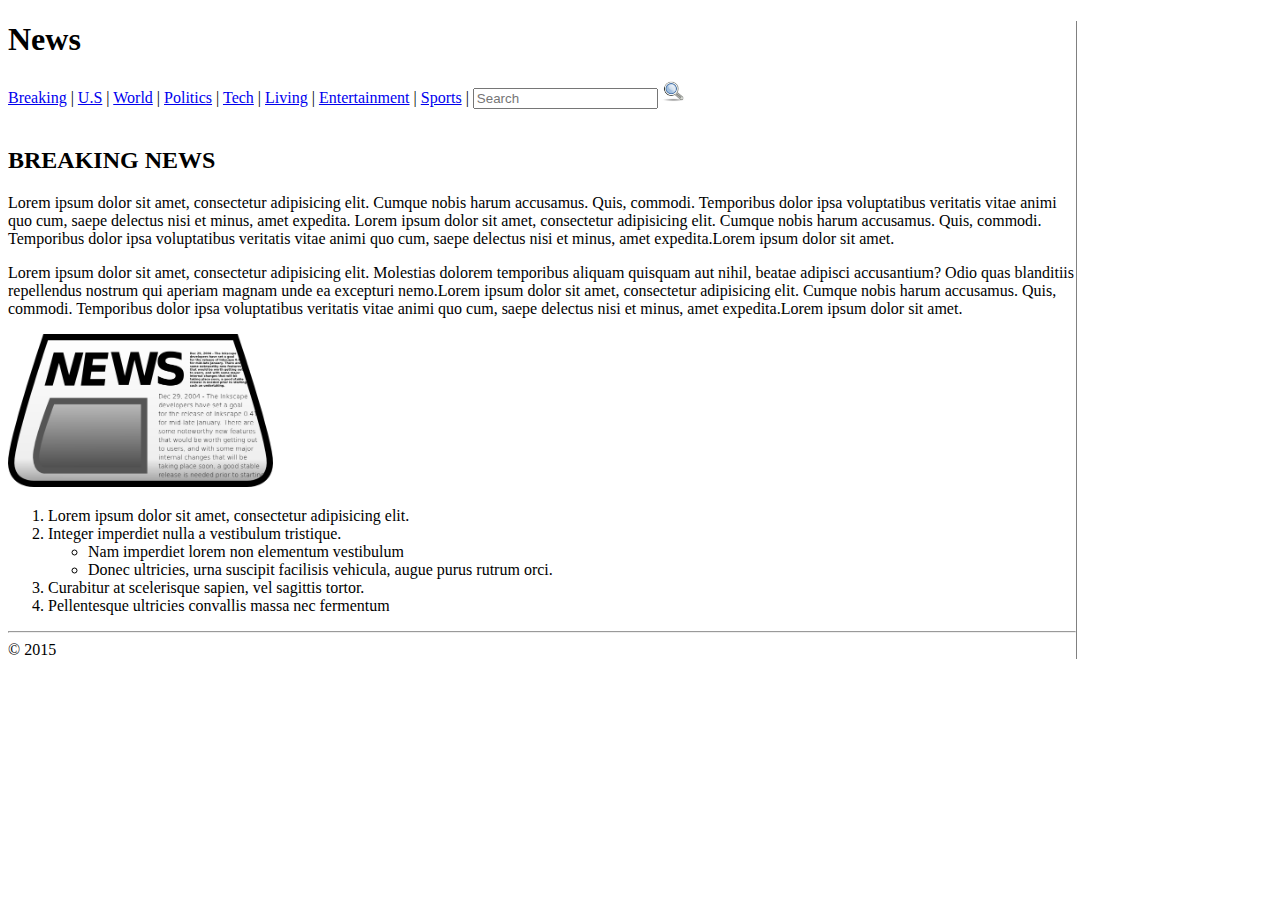
<file: hw1/index.html>
<!DOCTYPE html>
<html lang="en-US">
<head>
	<title>Robinson, Todd. HW1</title>
</head>

	<body style="border-right: 1px solid grey; margin-top: 0; max-width: 1068px;">
		<h1>News</h1>
		<nav>
			<a href="#">Breaking</a> |
			<a href="#">U.S</a> |
			<a href="#">World</a> |
			<a href="#">Politics</a> |
			<a href="#">Tech</a> |
			<a href="#">Living</a> |
			<a href="#">Entertainment</a> |
			<a href="#">Sports</a> |
			<span>
			<form style="display: inline-block">
				<input type="search" placeholder="Search"></input>
			</form>
			<img src="glass.png" alt="Magnifing glass" style="width: 23px;">
		</span>
		</nav>	
		<br/>
		<h2>BREAKING NEWS</h2>
		<p>
			Lorem ipsum dolor sit amet, consectetur adipisicing elit. Cumque nobis harum accusamus. Quis, commodi. Temporibus dolor ipsa voluptatibus veritatis vitae animi quo cum, saepe delectus nisi et minus, amet expedita. Lorem ipsum dolor sit amet, consectetur adipisicing elit. Cumque nobis harum accusamus. Quis, commodi. Temporibus dolor ipsa voluptatibus veritatis vitae animi quo cum, saepe delectus nisi et minus, amet expedita.Lorem ipsum dolor sit amet.
		</p>
		<p>
			Lorem ipsum dolor sit amet, consectetur adipisicing elit. Molestias dolorem temporibus aliquam quisquam aut nihil, beatae adipisci accusantium? Odio quas blanditiis repellendus nostrum qui aperiam magnam unde ea excepturi nemo.Lorem ipsum dolor sit amet, consectetur adipisicing elit. Cumque nobis harum accusamus. Quis, commodi. Temporibus dolor ipsa voluptatibus veritatis vitae animi quo cum, saepe delectus nisi et minus, amet expedita.Lorem ipsum dolor sit amet.
		</p>
		<img src="newspaper.png" alt="Newspaper clip art" style="width: 265px;">
		<ol>
			<li>Lorem ipsum dolor sit amet, consectetur adipisicing elit.</li>
			<li> Integer imperdiet nulla a vestibulum tristique.
				<ul>
					<li>Nam imperdiet lorem non elementum vestibulum</li>
					<li>Donec ultricies, urna suscipit facilisis vehicula, augue purus rutrum orci.</li>
				</ul>
			</li>
			<li>Curabitur at scelerisque sapien, vel sagittis tortor. </li>
			<li>Pellentesque ultricies convallis massa nec fermentum </li>
		</ol>
	</body>
	<hr>
	&copy; 2015
	<br/>
</html>
</file>
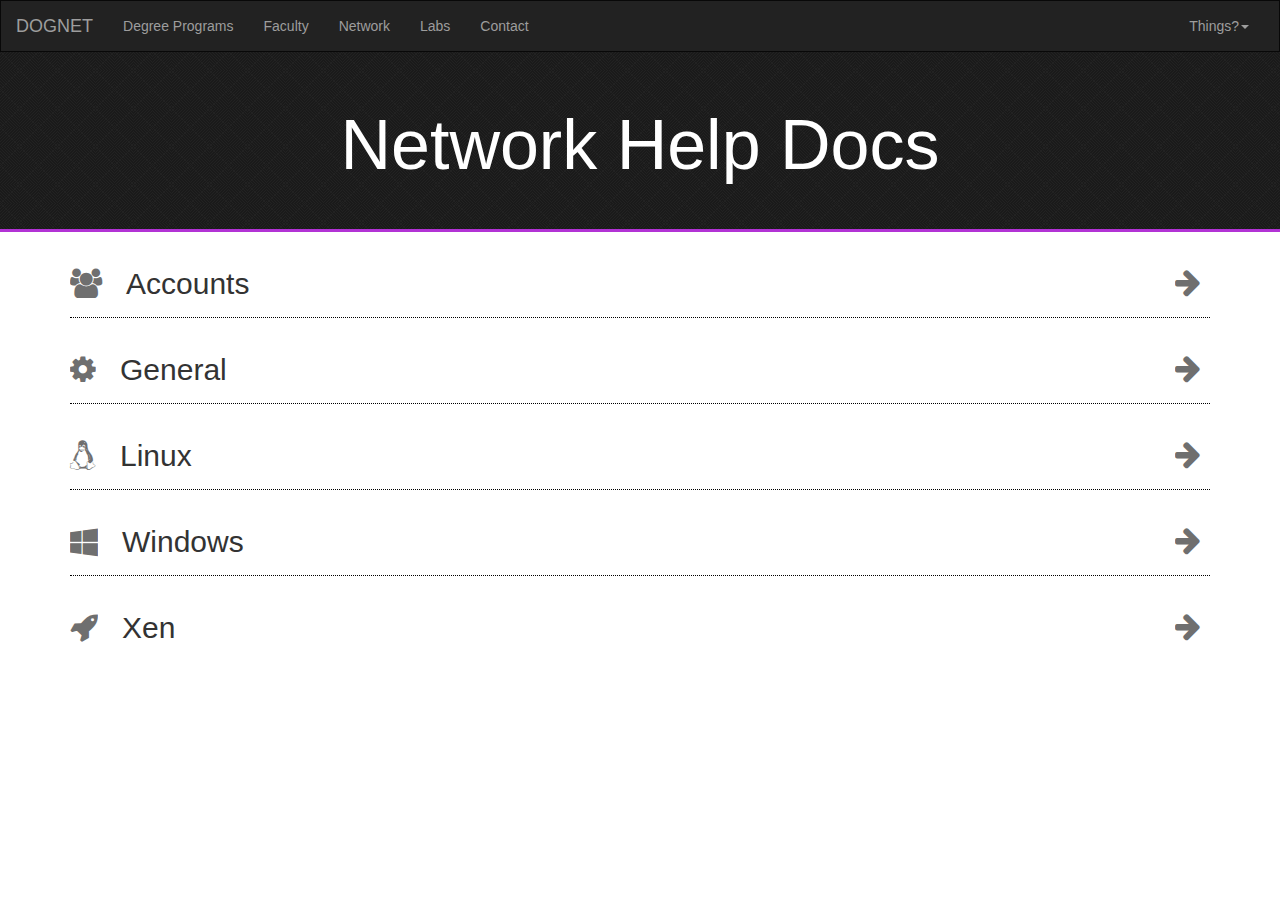
<file: hw10/index.html>
<!DOCTYPE html>
<html lang="en">
<head>
  <meta charset="UTF-8">
  <title>DOGNET (Robinson, Todd HW10)</title>
  <meta name="viewport" content="width=device-width, initial-scale=1, user-scalable=yes">
  <script src="https://ajax.googleapis.com/ajax/libs/jquery/2.1.3/jquery.min.js"></script>
  <link rel="stylesheet" href="//maxcdn.bootstrapcdn.com/font-awesome/4.3.0/css/font-awesome.min.css">
  <link href="http://maxcdn.bootstrapcdn.com/bootstrap/3.3.4/css/bootstrap.min.css" rel="stylesheet">
  <script src="http://maxcdn.bootstrapcdn.com/bootstrap/3.3.4/js/bootstrap.min.js"></script>
  <link rel="stylesheet/less" href="style.less">
  <script src="script.js"></script>
  <script>
  //Settings for less, left on development on purpose.
  less = {
    env: "development",
    async: true,
    fileAsync: true,
  };
</script>
  <script src="less.min.js" type="text/javascript"></script>
</head>
<body>
  <nav class="navbar navbar-inverse">
    <div class="container-fluid">
      <!-- Brand and toggle get grouped for better mobile display -->
      <div class="navbar-header">
        <button type="button" class="navbar-toggle collapsed" data-toggle="collapse" data-target="#dognet-nav">
          <span class="sr-only">Toggle navigation</span>
          <span class="icon-bar"></span>
          <span class="icon-bar"></span>
          <span class="icon-bar"></span>
        </button>
        <a class="navbar-brand" href="http://www.cs.sunyit.edu/">DOGNET</a>
      </div>

      <!-- Collect the nav links, forms, and other content for toggling -->
      <div class="collapse navbar-collapse" id="dognet-nav">
        <ul class="nav navbar-nav">
          <li><a href="http://www.cs.sunyit.edu/degree/">Degree Programs</a></li>
          <li><a href="http://www.cs.sunyit.edu/faculty/">Faculty</a></li>
          <li><a href="http://www.cs.sunyit.edu/network/">Network</a></li>
          <li><a href="http://www.cs.sunyit.edu/labs/">Labs</a></li>
          <li><a href="http://www.cs.sunyit.edu/contact/">Contact</a></li>
        </ul>

        <ul class="nav navbar-nav navbar-right">
          <li class="dropdown">
            <a href="#" class="dropdown-toggle" data-toggle="dropdown" role="button" aria-expanded="false">Things?<span class="caret"></span></a>
            <ul class="dropdown-menu" role="menu">
              <li><a href="http://www.cs.sunyit.edu/help/">Help</a></li>
              <li><a href="http://www.cs.sunyit.edu/schedule.php">Schedules</a></li>
              <li><a href="http://web.cs.sunyit.edu/network/downloads/">Downloads</a></li>
              <li><a href="https://accounts.cs.sunyit.edu/">Accounts</a></li>
              <li><a href="https://accounts.cs.sunyit.edu/webmail/">Webmail</a></li>
              <li><a href="https://classx.cs.sunyit.edu/">ClassX</a></li>
            </ul>
          </li>
        </ul>
      </div><!-- /.navbar-collapse -->
    </div><!-- /.container-fluid -->
  </nav>
  <div class="headerTitle">
    <div class="container">
      <h1 class="text-center">Network Help Docs</h1>
    </div>
  </div>
  <div class="container">

    <div class="row topics">
      <div class="col-md-12 ">

        <section id="accounts">
          <h2><i class="fa fa-users"></i>Accounts <span class="arrow"><i class="fa fa-arrow-right"></i></span></h2>
          <div class="col-md-10 col-md-offset-2">
            <ul>
              <li><a href="http://www.cs.sunyit.edu/help/activate.php">Activate your account</a></li>
              <li><a href="http://www.cs.sunyit.edu/help/passwd.php">Changing your password</a></li>
              <li><a href="http://www.cs.sunyit.edu/help/msdnaa.php">Microsoft Developer Network Software Downloads</a></li>
              <li><a href="http://www.cs.sunyit.edu/help/reset.php">Resetting a forgotten password</a></li>
            </ul>
          </div>
        </section>
        <section id="general">
          <h2><i class="fa fa-cog"></i>General <span class="arrow"><i class="fa fa-arrow-right"></i></span></h2>
          <div class="col-md-10 col-md-offset-2">
            <ul>
              <li><a href="http://www.cs.sunyit.edu/help/software_overview.php">An overview of software available to students</a></li>
              <li><a href="http://www.cs.sunyit.edu/help/spop.php">Checking email over an encrypted connection</a></li>
              <li><a href="http://www.cs.sunyit.edu/help/storage.php">Disk Storage</a></li>
              <li><a href="http://www.cs.sunyit.edu/help/downloads.php">Downloading operating systems and software</a></li>
              <li><a href="http://www.cs.sunyit.edu/help/email.php">Email</a></li>
              <li><a href="http://www.cs.sunyit.edu/help/mysql.php">mySQL</a></li>
              <li><a href="http://www.cs.sunyit.edu/help/www.php">Personal Web Page Info</a></li>
              <li><a href="http://www.cs.sunyit.edu/help/htaccess.php">Restricting access to web pages</a></li>
              <li><a href="http://www.cs.sunyit.edu/help/www_win.php">Setting up your personal website from windows</a></li>

            </ul>
          </div>
        </section>
        <section id="linux">
          <h2><i class="fa fa-linux"></i>Linux <span class="arrow"><i class="fa fa-arrow-right"></i></span></h2>
          <div class="col-md-10 col-md-offset-2">
            <ul>
              <li><a href="http://www.cs.sunyit.edu/help/x11remote.php">Accessing graphical applications remotely</a></li>
              <li><a href="http://www.cs.sunyit.edu/help/unixmedia.php">CD Burning and removable media under Linux</a></li>
              <li><a href="http://www.cs.sunyit.edu/help/gpg.php">Encrypting text with GNU Privacy Guard (GPG)</a></li>
              <li><a href="http://www.cs.sunyit.edu/help/games.php">Games</a></li>
              <li><a href="http://www.cs.sunyit.edu/help/nfs.php">NFS</a></li>
              <li><a href="http://www.cs.sunyit.edu/help/printing.php">Printing</a></li>
              <li><a href="http://www.cs.sunyit.edu/help/ssh.php">Remote connections with SSH Secure Shell</a></li>
              <li><a href="http://www.cs.sunyit.edu/help/nixrdp.php">Remote Desktop from a Linux or Mac</a></li>
              <li><a href="http://www.cs.sunyit.edu/help/scanner.php">Scanner usage in C012 unix lab</a></li>
              <li><a href="http://www.cs.sunyit.edu/help/software.php">Software to get you started</a></li>
              <li><a href="http://www.cs.sunyit.edu/help/terminals.php">Terminal Types</a></li>
              <li><a href="http://www.cs.sunyit.edu/help/scp.php">Transfer files between machines securely using scp</a></li>
              <li><a href="http://www.cs.sunyit.edu/help/manual.php">Unix Manual</a></li>
              <li><a href="http://www.cs.sunyit.edu/help/vi.php">vi editor</a></li>
            </ul>
          </div>
        </section>
        <section id="windows">
          <h2><i class="fa fa-windows"></i>Windows <span class="arrow"><i class="fa fa-arrow-right"></i></span></h2>
          <div class="col-md-10 col-md-offset-2">
            <ul>
              <li><a href="http://www.cs.sunyit.edu/help/ssh.php">Connect to unix servers from home with PuTTY</a></li>
              <li><a href="http://www.cs.sunyit.edu/help/vpn.php">Connecting to the CS Department VPN</a></li>
              <li><a href="http://www.cs.sunyit.edu/help/msdnaa.php">Microsoft Developer Network Software Downloads</a></li>
              <li><a href="http://www.cs.sunyit.edu/help/winxp.php">Remote windows lab access</a></li>
              <li><a href="http://www.cs.sunyit.edu/help/xwin32.php">Remote X11 on MS windows with X-Win32</a></li>
              <li><a href="http://www.cs.sunyit.edu/help/winscp.php">Securely transfer files to/from your home directory remotely</a></li>
              <li><a href="http://www.cs.sunyit.edu/help/puttytunneling2.php">Use PuTTY and Firefox to tunnel a connection</a></li>
              <li><a href="http://www.cs.sunyit.edu/help/copyroomScanner.php">Use the C128 copy machine as a multipage scanner</a></li>
              <li><a href="http://www.cs.sunyit.edu/help/winprofile.php">Windows User Profile</a></li>
            </ul>
          </div>
        </section>
        <section id="xen">
          <!-- Rocket ship, for no reason.-->
          <h2><i class="fa fa-rocket"></i>Xen <span class="arrow"><i class="fa fa-arrow-right"></i></span></h2>
          <div class="col-md-10 col-md-offset-2">
            <ul>
              <li><a href="http://www.cs.sunyit.edu/help/bootdvd.php">Boot a DVD through Xen</a></li>
              <li><a href="http://www.cs.sunyit.edu/help/singleuser.php">Boot into Single User Mode</a></li>
              <li><a href="http://www.cs.sunyit.edu/help/centip.php">Configuring and IP Address on CentOS</a></li>
              <li><a href="http://www.cs.sunyit.edu/help/centrepo.php">Setting up the DogNET CentOS Repository</a></li>
              <li><a href="http://www.cs.sunyit.edu/help/puttytunneling2.php">Use PuTTY and Firefox to tunnel a connection</a></li>
            </ul>
          </div>
        </section>
      </div>
  </div>
</body>
</html>
</file>
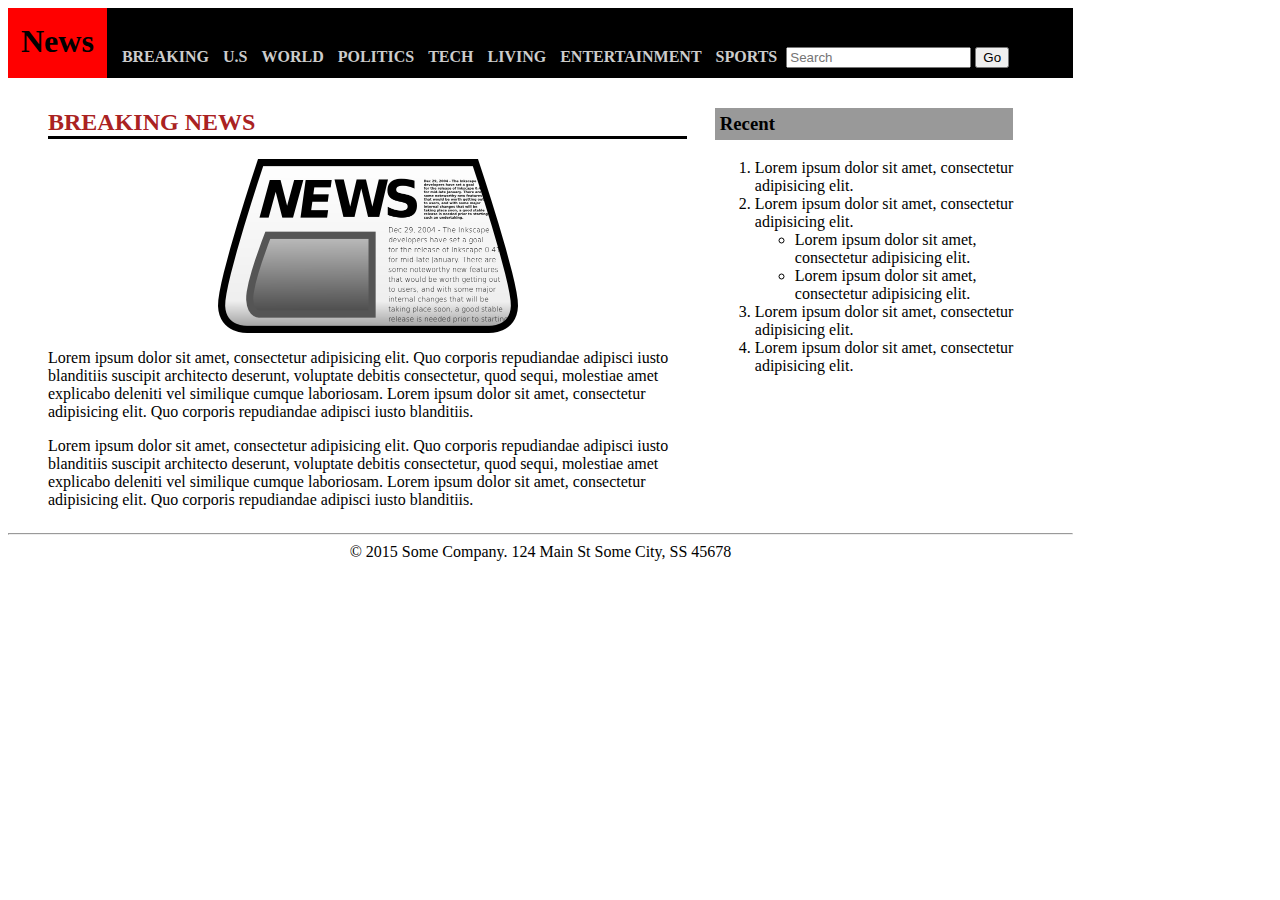
<file: hw2/index.html>
<!DOCTYPE html>
<html lang="en-US">
	<head>
		<title>Robinson, Todd HW2</title>
		<link rel="stylesheet" href="style.css">
	</head>
	<body>
		<div id="topBar">
				<div id="homeLink">
					<a href="#">News</a>	
				</div>
			<nav id="mainNav">
				<a href="#">Breaking</a>
				<a href="#">U.S</a>
				<a href="#">World</a>
				<a href="#">Politics</a>
				<a href="#">Tech</a>
				<a href="#">Living</a>
				<a href="#">Entertainment</a>
				<a href="#">Sports</a>
				<input type="search" placeholder="Search">
				<input type="submit" value="Go">
			</nav>
		</div>
	
		<div id="leftCol">
			<h2>Breaking News</h2>
			<img src="newspaper.png" alt="Newspaper clip art">
			<p>Lorem ipsum dolor sit amet, consectetur adipisicing elit. Quo corporis repudiandae adipisci iusto blanditiis suscipit architecto deserunt, voluptate debitis consectetur, quod sequi, molestiae amet explicabo deleniti vel similique cumque laboriosam. Lorem ipsum dolor sit amet, consectetur adipisicing elit. Quo corporis repudiandae adipisci iusto blanditiis.</p>
			<p>Lorem ipsum dolor sit amet, consectetur adipisicing elit. Quo corporis repudiandae adipisci iusto blanditiis suscipit architecto deserunt, voluptate debitis consectetur, quod sequi, molestiae amet explicabo deleniti vel similique cumque laboriosam. Lorem ipsum dolor sit amet, consectetur adipisicing elit. Quo corporis repudiandae adipisci iusto blanditiis. </p>	
		</div>
		<div id="rightCol">
			<h3>Recent</h3>
			<ol>
				<li>Lorem ipsum dolor sit amet, consectetur adipisicing elit.</li>
				<li>Lorem ipsum dolor sit amet, consectetur adipisicing elit.
					<ul>
						<li>Lorem ipsum dolor sit amet, consectetur adipisicing elit.</li>
						<li>Lorem ipsum dolor sit amet, consectetur adipisicing elit.</li>
					</ul>
				</li>
				<li>Lorem ipsum dolor sit amet, consectetur adipisicing elit.</li>
				<li>Lorem ipsum dolor sit amet, consectetur adipisicing elit.</li>
			</ol>
		</div>
		<div class="clearfix"></div>
		<hr/>
		<span id="footerInfo">&copy; 2015 Some Company. 124 Main St Some City, SS 45678</span>

	</body>
</html>
</file>
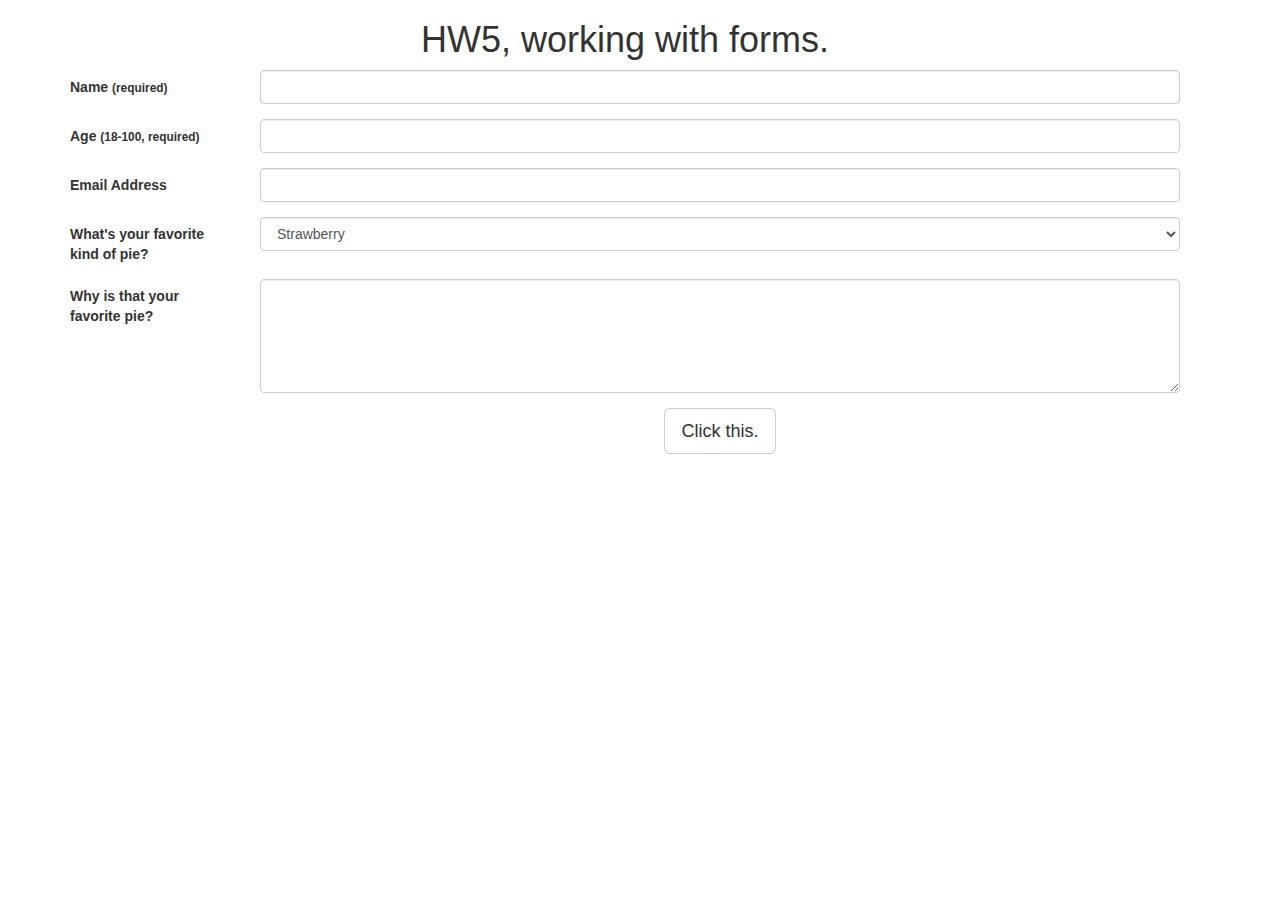
<file: hw5/index.html>
<!DOCTYPE html>
<html lang="en">
<head>
  <meta charset="UTF-8">
  <meta name="viewport" content="width=device-width, initial-scale=1, user-scalable=yes">
  <title>Robinson, Todd. HW5</title>
  <link href="http://maxcdn.bootstrapcdn.com/bootstrap/3.3.4/css/bootstrap.min.css" rel="stylesheet">
  <link rel="stylesheet" href="style.css">
  <script src="https://ajax.googleapis.com/ajax/libs/jquery/2.1.3/jquery.min.js"></script>
  <script src="http://maxcdn.bootstrapcdn.com/bootstrap/3.3.4/js/bootstrap.min.js"></script>
  <script src="script.js"></script>
</head>
<body>
  <!-- Bootstrap Modal-->
  <div class="modal fade" id="errorModal" tabindex="-1" role="dialog" aria-labelledby="" aria-hidden="true">
    <div class="modal-dialog">
      <div class="modal-content">
        <div class="modal-header">
          <button type="button" class="close" data-dismiss="modal" aria-hidden="true">&times;</button>
          <h4 class="modal-title" id="errorModalTitle">Well then.</h4>
        </div>
        <div class="modal-body" id="errorModalBody">

        </div>
        <div class="modal-footer">
          <button type="button" class="btn btn-default" data-dismiss="modal">Close</button>
        </div>
      </div>
    </div>
  </div>



  <div class="container">
    <div class="row col-md-12">
      <h1 class="text-center">HW5, working with forms.</h1>
      <form id="hw5Form" class="form-horizontal">
        <div class="form-group">
          <label for="name" class="col-sm-2 control-label text-left">Name <small>(required)</small></label>
          <div class="col-sm-10">
            <input type="text" class="form-control" id="name" name="name">
          </div>
        </div>

        <div class="form-group">
          <label for="age" class="col-sm-2 control-label text-left">Age <small>(18-100, required)</small></label>
          <div class="col-sm-10">
            <!-- I would normally use the input type of number here, but for the purposes of the homework, I'm going to leave it as text. -->
            <input type="text" class="form-control" id="age" name="age">
          </div>
        </div>
        <div class="form-group">
          <label for="emailAddress" class="col-sm-2 control-label text-left">Email Address</label>
          <div class="col-sm-10">
            <input type="email" class="form-control" id="emailAddress" name="emailAddress">
          </div>
        </div>
        <div class="form-group">
          <label for="favoritePie" class="col-sm-2 control-label text-left">What's your favorite kind of pie?</label>
          <div class="col-sm-10">
            <select name="favoritePie" id="favoritePie" class="form-control">
              <option value="strawberry">Strawberry</option>
              <option value="blueberry">Blueberry</option>
              <option value="moon">MOON?!</option>
            </select>
          </div>
        </div>
        <div class="form-group">
          <label for="explanation" class="col-sm-2 control-label text-left">Why is that your favorite pie?</label>
          <div class="col-sm-10">
            <textarea name="explanation" id="explanation" rows="5" class="form-control"></textarea>
          </div>
        </div>
        <div class="form-group text-center">
          <div class="col-sm-10 col-sm-offset-2">
            <input type="button" class="btn btn-lg btn-default" value="Click this." onclick="checkData()" id="buttonCheck">
          </div>
        </div>


      </form>
    </div>
  </div>
</body>
</html>
</file>
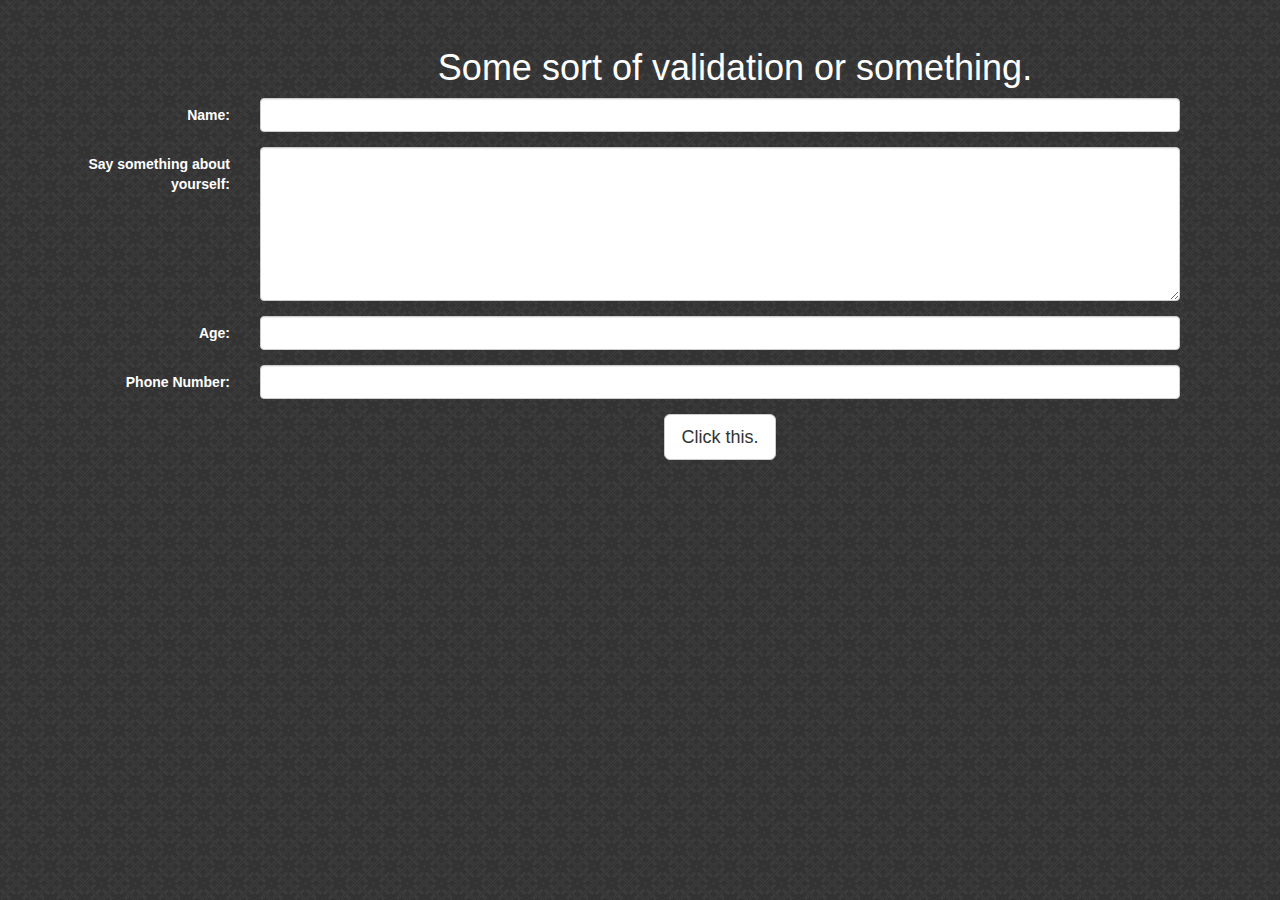
<file: hw6/index.html>
<!DOCTYPE html>
<html lang="en">
<head>
  <meta charset="UTF-8">
  <meta name="viewport" content="width=device-width, initial-scale=1, user-scalable=yes">
  <link href="http://maxcdn.bootstrapcdn.com/bootstrap/3.3.4/css/bootstrap.min.css" rel="stylesheet">
  <script src="https://ajax.googleapis.com/ajax/libs/jquery/2.1.3/jquery.min.js"></script>
  <!-- Animate.css by Daniel Eden -->
  <link rel="stylesheet" href="animate.css">
  <link rel="stylesheet" href="style.css">
  <script src="script.js"></script>
  <title>Robinson, Todd. HW6</title>
</head>
<body>
  <div class="container">
    <div class="row col-md-10 col-md-offset-2">
      <h1 class="text-center">Some sort of validation or something.</h1>

    </div>
    <div class="row col-md-12">
      <!-- Form, using bootstrap styles-->
      <form id="hw6Form" class="form-horizontal">
        <div class="form-group">
          <label for="name" class="col-sm-2 control-label text-left">Name:</label>
          <div class="col-sm-10">
            <!-- Would use the maxlength attribute, but for this assignment, not doing that. -->
            <input type="text" class="form-control" id="name" name="name" lengthMax="50" >
          </div>
        </div>
        <div class="form-group">
          <label for="bio" class="col-sm-2 control-label text-left">Say something about yourself:</label>
          <div class="col-sm-10">
            <textarea rows="7" class="form-control" id="bio" name="bio" lengthMax="500"></textarea>
          </div>
        </div>
        <div class="form-group">
          <label for="age" class="col-sm-2 control-label text-left">Age:</label>
          <div class="col-sm-10">
            <input type="number" class="form-control" id="age" name="age" required>
          </div>
        </div>
        <div class="form-group">
          <label for="phone" class="col-sm-2 control-label text-left">Phone Number:</label>
          <div class="col-sm-10">
            <input type="tel" class="form-control" id="phone" name="phone" required>
          </div>
        </div>

        <!-- Main Form Button-->
        <div class="form-group text-center">
          <div class="col-sm-10 col-sm-offset-2">
            <input type="button" class="btn btn-lg btn-default" value="Click this." id="buttonCheck">
          </div>

        </div>
      </form>
    </div>
  </div>


</body>
</html>
</file>
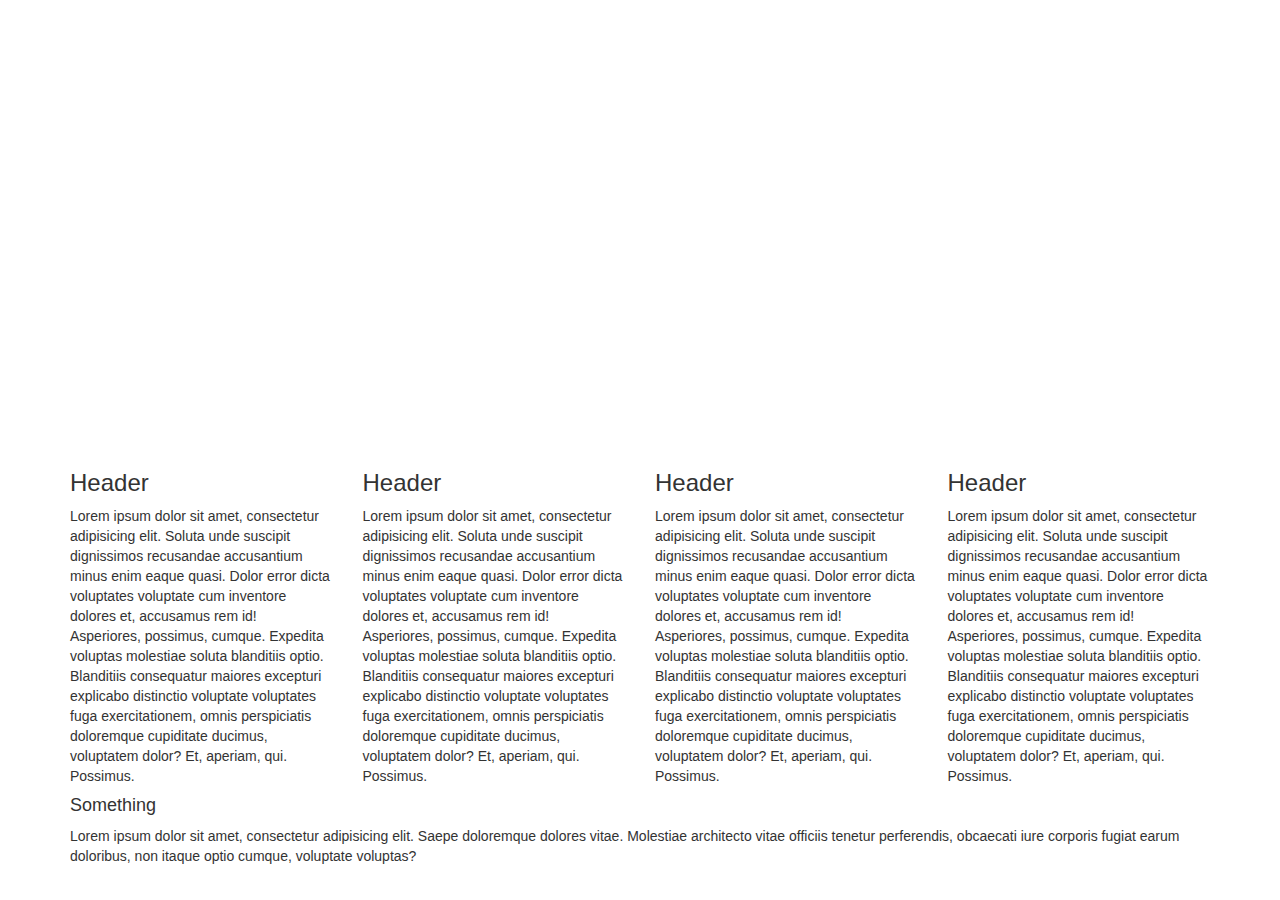
<file: hw4/Robinson, Todd. HW4 B.html>
<!DOCTYPE html>
<html lang="en">
<head>
	<meta charset="UTF-8">
	<title>Robinson, Todd. HW4 B </title>
	<meta name="viewport" content="width=device-width, initial-scale=1, user-scalable=yes"/>
	<link rel="stylesheet" href="http://maxcdn.bootstrapcdn.com/bootstrap/3.3.2/css/bootstrap.min.css">
	<link rel="stylesheet" href="styleb.css">
</head>
<body>
	<div class="hero">
			
	</div>
	<div class="container">

		<div class="row clear">
			<div class="col-md-3 col-sm-6">
				<h3>Header</h3>
				<div>Lorem ipsum dolor sit amet, consectetur adipisicing elit. Soluta unde suscipit dignissimos recusandae accusantium minus enim eaque quasi. Dolor error dicta voluptates voluptate cum inventore dolores et, accusamus rem id!</div>
				<div>Asperiores, possimus, cumque. Expedita voluptas molestiae soluta blanditiis optio. Blanditiis consequatur maiores excepturi explicabo distinctio voluptate voluptates fuga exercitationem, omnis perspiciatis doloremque cupiditate ducimus, voluptatem dolor? Et, aperiam, qui. Possimus.</div>
			</div>
			<div class="col-md-3 col-sm-6">
				<h3>Header</h3>
				<div>Lorem ipsum dolor sit amet, consectetur adipisicing elit. Soluta unde suscipit dignissimos recusandae accusantium minus enim eaque quasi. Dolor error dicta voluptates voluptate cum inventore dolores et, accusamus rem id!</div>
				<div>Asperiores, possimus, cumque. Expedita voluptas molestiae soluta blanditiis optio. Blanditiis consequatur maiores excepturi explicabo distinctio voluptate voluptates fuga exercitationem, omnis perspiciatis doloremque cupiditate ducimus, voluptatem dolor? Et, aperiam, qui. Possimus.</div>
			</div>
			<div class="col-md-3 col-sm-6">
				<h3>Header</h3>
				<div>Lorem ipsum dolor sit amet, consectetur adipisicing elit. Soluta unde suscipit dignissimos recusandae accusantium minus enim eaque quasi. Dolor error dicta voluptates voluptate cum inventore dolores et, accusamus rem id!</div>
				<div>Asperiores, possimus, cumque. Expedita voluptas molestiae soluta blanditiis optio. Blanditiis consequatur maiores excepturi explicabo distinctio voluptate voluptates fuga exercitationem, omnis perspiciatis doloremque cupiditate ducimus, voluptatem dolor? Et, aperiam, qui. Possimus.</div>
			</div>
			<div class="col-md-3 col-sm-6">
				<h3>Header</h3>
				<div>Lorem ipsum dolor sit amet, consectetur adipisicing elit. Soluta unde suscipit dignissimos recusandae accusantium minus enim eaque quasi. Dolor error dicta voluptates voluptate cum inventore dolores et, accusamus rem id!</div>
				<div>Asperiores, possimus, cumque. Expedita voluptas molestiae soluta blanditiis optio. Blanditiis consequatur maiores excepturi explicabo distinctio voluptate voluptates fuga exercitationem, omnis perspiciatis doloremque cupiditate ducimus, voluptatem dolor? Et, aperiam, qui. Possimus.</div>
			</div>
		</div>
		<div class="row">
			<div class="col-md-12">
				<h4>Something</h4>
				Lorem ipsum dolor sit amet, consectetur adipisicing elit. Saepe doloremque dolores vitae. Molestiae architecto vitae officiis tenetur perferendis, obcaecati iure corporis fugiat earum doloribus, non itaque optio cumque, voluptate voluptas?
			</div>
		</div>
	</div>
</body>
</html>
</file>
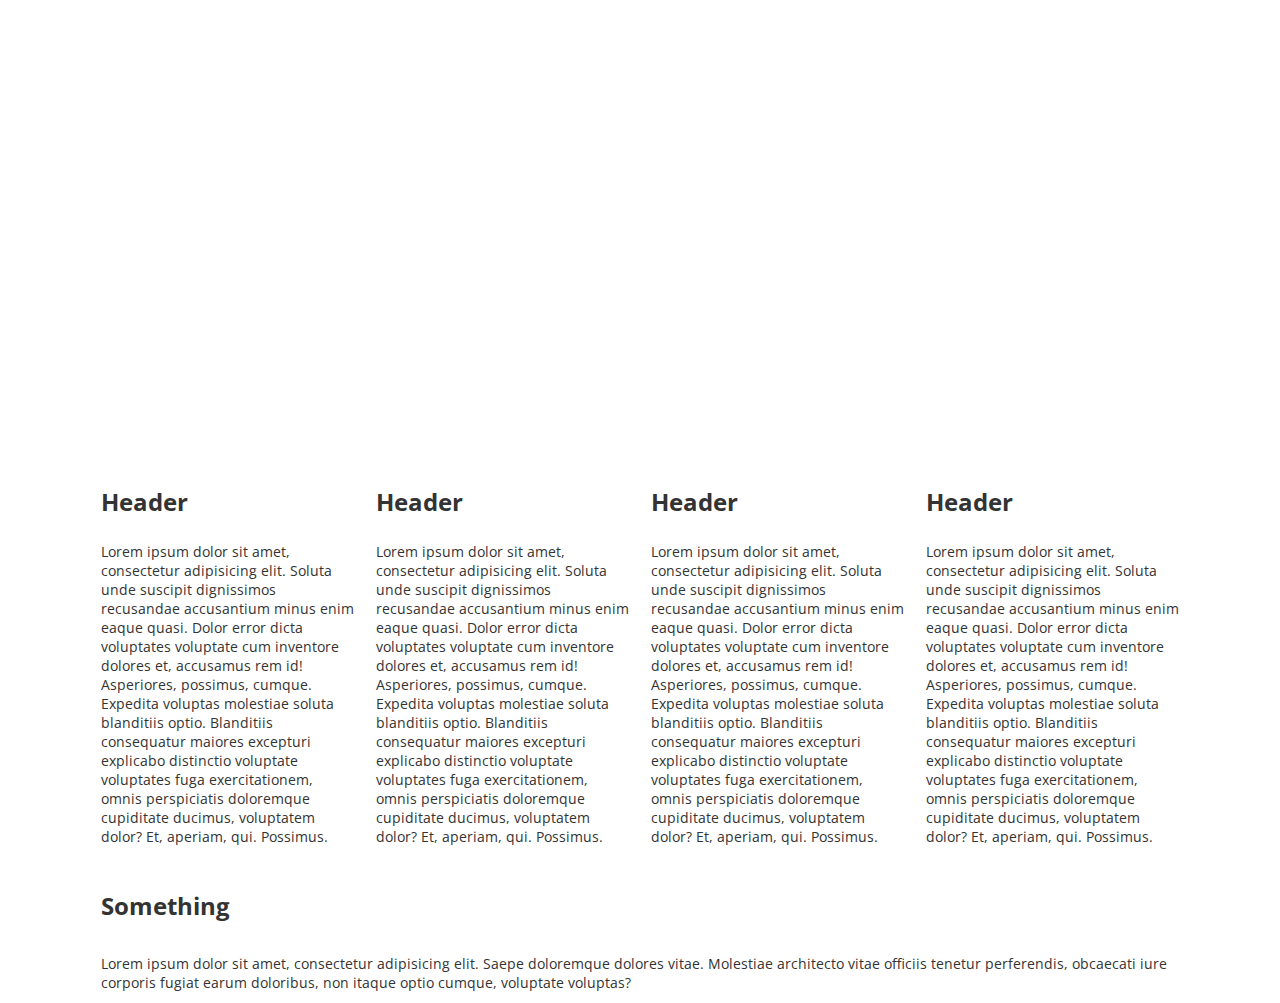
<file: hw4/Robinson, Todd. HW4.html>
<!DOCTYPE html>
<html lang="en">
<head>
	<meta charset="UTF-8">
	<title>Robinson, Todd. HW4</title>
	<meta name="viewport" content="width=device-width, initial-scale=1, user-scalable=yes"/>
	<link rel="stylesheet" href="style.css">
</head>
<body>
	<div class="container">
		<div class="hero">
			
		</div>
		<div class="row clear">
			<div class="col-md-3">
				<h3>Header</h3>
				<div>Lorem ipsum dolor sit amet, consectetur adipisicing elit. Soluta unde suscipit dignissimos recusandae accusantium minus enim eaque quasi. Dolor error dicta voluptates voluptate cum inventore dolores et, accusamus rem id!</div>
				<div>Asperiores, possimus, cumque. Expedita voluptas molestiae soluta blanditiis optio. Blanditiis consequatur maiores excepturi explicabo distinctio voluptate voluptates fuga exercitationem, omnis perspiciatis doloremque cupiditate ducimus, voluptatem dolor? Et, aperiam, qui. Possimus.</div>
			</div>
			<div class="col-md-3">
				<h3>Header</h3>
				<div>Lorem ipsum dolor sit amet, consectetur adipisicing elit. Soluta unde suscipit dignissimos recusandae accusantium minus enim eaque quasi. Dolor error dicta voluptates voluptate cum inventore dolores et, accusamus rem id!</div>
				<div>Asperiores, possimus, cumque. Expedita voluptas molestiae soluta blanditiis optio. Blanditiis consequatur maiores excepturi explicabo distinctio voluptate voluptates fuga exercitationem, omnis perspiciatis doloremque cupiditate ducimus, voluptatem dolor? Et, aperiam, qui. Possimus.</div>
			</div>
			<div class="col-md-3">
				<h3>Header</h3>
				<div>Lorem ipsum dolor sit amet, consectetur adipisicing elit. Soluta unde suscipit dignissimos recusandae accusantium minus enim eaque quasi. Dolor error dicta voluptates voluptate cum inventore dolores et, accusamus rem id!</div>
				<div>Asperiores, possimus, cumque. Expedita voluptas molestiae soluta blanditiis optio. Blanditiis consequatur maiores excepturi explicabo distinctio voluptate voluptates fuga exercitationem, omnis perspiciatis doloremque cupiditate ducimus, voluptatem dolor? Et, aperiam, qui. Possimus.</div>
			</div>
			<div class="col-md-3">
				<h3>Header</h3>
				<div>Lorem ipsum dolor sit amet, consectetur adipisicing elit. Soluta unde suscipit dignissimos recusandae accusantium minus enim eaque quasi. Dolor error dicta voluptates voluptate cum inventore dolores et, accusamus rem id!</div>
				<div>Asperiores, possimus, cumque. Expedita voluptas molestiae soluta blanditiis optio. Blanditiis consequatur maiores excepturi explicabo distinctio voluptate voluptates fuga exercitationem, omnis perspiciatis doloremque cupiditate ducimus, voluptatem dolor? Et, aperiam, qui. Possimus.</div>
			</div>
		</div>
		<div class="row">
			<div class="col-md-12">
				<h4>Something</h4>
				Lorem ipsum dolor sit amet, consectetur adipisicing elit. Saepe doloremque dolores vitae. Molestiae architecto vitae officiis tenetur perferendis, obcaecati iure corporis fugiat earum doloribus, non itaque optio cumque, voluptate voluptas?
			</div>
		</div>
	</div>
</body>
</html>
</file>
<file: hw2/style.css>
body {
 	max-width: 1065px; 
 }

 a {
 	text-decoration: none;
 }

#mainNav a {
 	
 	color: #cccccc;
 	text-transform: uppercase;
 	font-weight: bold;
 	padding: 40px 0 0 0;
 	display: inline-block;
 	margin-left: 5px;
	margin-right: 5px;
 }

 #leftCol {
 	float: left;
 	display: inline-block;
 	width: 60%;
 	margin-left: 40px;

 }

 #leftCol h2 {
 	text-transform: uppercase;
 	color: #AA2222;
 	border-bottom: 3px solid black;
 }

 #rightCol {
 	float: right;
 	display: inline-block;
 	margin-right: 60px;
 	width: 28%;
 }

 #rightCol h3 {
 	background-color: #999999;
 	padding: 5px 5px 5px 5px;
 }

 img {
 	width: 300px;
 	margin: auto;
 	display: block;
 }

#footerInfo {
	text-align: center;
	margin-left: auto;
	display: block;
}

.clearfix:after {
				clear: both;
				content: "";
				display: table;
}
		

 #mainNav {
 	background-color: black;
 	height: 100%;
 	display: inline-block;
 	padding-left: 10px;

}

#topBar {
	height: 70px;
	margin-bottom: .7em;
	overflow-y: hidden;
	background-color: black;
}




 #homeLink {
 	display: inline-block;
 	background-color: red;
 	font-weight: bold;
 	font-size: 2.00em;
 	height: 100%;
 	margin: 0;
 	float: left;
 }

 #homeLink a {
 	padding: 15px 13px 25px 13px ;
 	display: block;
 	color: black;
 }

 ol {
 	width: 100%;
}
</file>
<file: hw5/style.css>
#hw5Form > div.form-group > label.text-left.control-label {
  text-align: left;
}
</file>
<file: hw6/style.css>
/* General body styles */
body {
  padding: 2em;
  /* Background pattern from subtlepatterns.com */
  background-image: url("dark_embroidery.png");
  color: white;
}
/* End General */


/* Form styles*/
 form  div.form-group div .form-control.error{
  border-color: #FF0500;
  border-width: 2px;
}

form  div.form-group div .form-control.error:focus{
  box-shadow: 1px 2px 2px #FF0500;
}


/* End Form styles */


/*Animation styles */

/* Delays so the elements seem to come in to the screen at different times */
h1.animated {
  -webkit-animation-delay: .4s;
  -o-animation-delay: .4s;
  animation-delay: .4s;
}

.form-group > label {
  -webkit-animation-delay: .2s;
  -o-animation-delay: .2s;
  animation-delay: .2s;
}
/*Animation styles */
</file>
<file: hw4/styleb.css>
body {
	margin: 0;
}
div.hero {
	background-image: url('http://placehold.it/480x250/FD0808');
	background-position: center;
	background-repeat: no-repeat;
	height: 250px;
	width: 100%;
}

/* MEDIA QUERY FOR TABLET */
@media all and (min-width: 481px) {


	div.hero {
		background-image: url('http://placehold.it/1024x350/0DCB08');
		height: 350px;
	}
}
/* END MEDIA QUERY FOR TABLET */

/* MEDIA QUERY FOR DESKTOP */
@media all and (min-width: 1025px) {


	div.hero {
		background-image: url('http://placehold.it/1920x450/0022CD');
		height: 450px;
	}
}
/* END MEDIA QUERY FOR DESKTOP */

.clear:after {
	clear: both;
	content: "";
	display: table;
}
</file>
<file: hw4/style.css>
/* Google font import */
@import url(http://fonts.googleapis.com/css?family=Open+Sans:700,400);
/* The one percent margin needs to be taken into consideration.*/
/* Based on a 12 grid system */

/* START OF COLUMN RULES */
.col-md-3 {
	width: 98%;
	margin: 1%;
	float: left;
}
.col-md-12 {
	width: 98%;
	margin: 1%;
}
/* END OF COLUMN RULES */


.row {
	padding: 0 7% 0 7%;
}
/* GENERAL RULES */
body {
	margin: 0;
	font-family: 'Open Sans', sans-serif;
	font-size: 14px;
	color: #333;
}

h1,h2,h3,h4 {
	font-size: 24px;
}
/* END GENERAL RULES */

div.hero {
	background-image: url('http://placehold.it/480x250/FD0808');
	background-position: center;
	background-repeat: no-repeat;
	height: 250px;
	width: 100%;
}


/* MEDIA QUERY FOR TABLET SIZE */
@media all and (min-width: 481px) {
	.col-md-3 {
		width: 48%;
	}

	div.hero {
		background-image: url('http://placehold.it/1024x350/0DCB08');
		height: 350px;
	}
}
/* END MEDIA QUERY FOR TABLET SIZE */

/* MEDIA QUERY FOR DESKTOP */
@media all and (min-width: 1025px) {
	.col-md-3 {
		width: 23%;
	}

	div.hero {
		background-image: url('http://placehold.it/1920x450/0022CD');
		height: 450px;
	}
}
/* MEDIA QUERY FOR DESKTOP */

.clear:after {
	clear: both;
	content: "";
	display: table;
}
</file>
